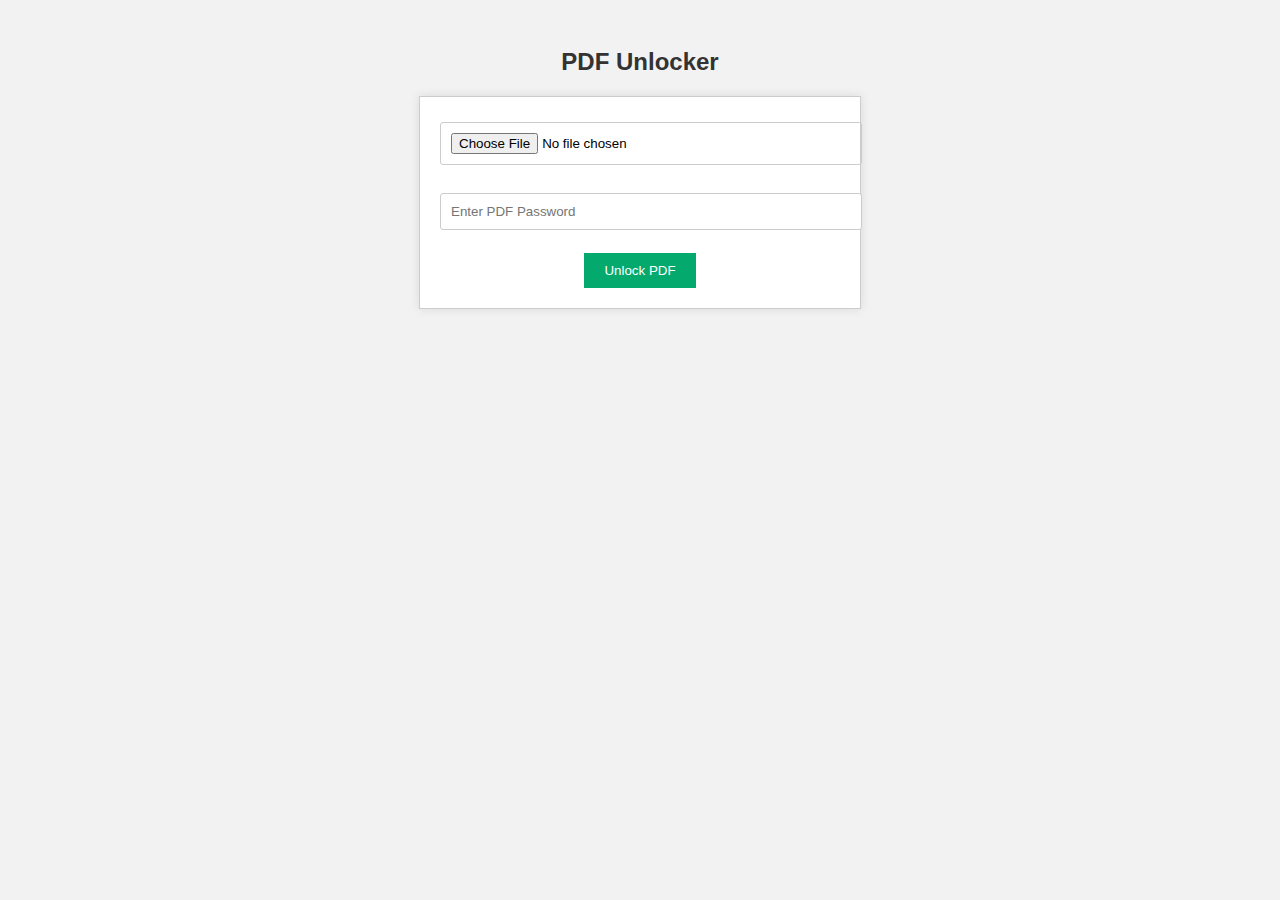
<file: PDF UNLOCKER/index.html>
<!DOCTYPE html>
<html>
<head>
    <title>PDF Unlocker</title>
    <link rel="stylesheet" type="text/css" href="styles.css">
</head>
<body>
    <h2>PDF Unlocker</h2>
    <form action="unlock.php" method="post" enctype="multipart/form-data">
        <input type="file" name="pdfFile" accept=".pdf" required><br><br>
        <input type="password" name="password" placeholder="Enter PDF Password" required><br><br>
        <input type="submit" value="Unlock PDF">
    </form>
    <div id="pdfContainer"></div>
    <script src="script.js"></script>
</body>
</html>
</file>
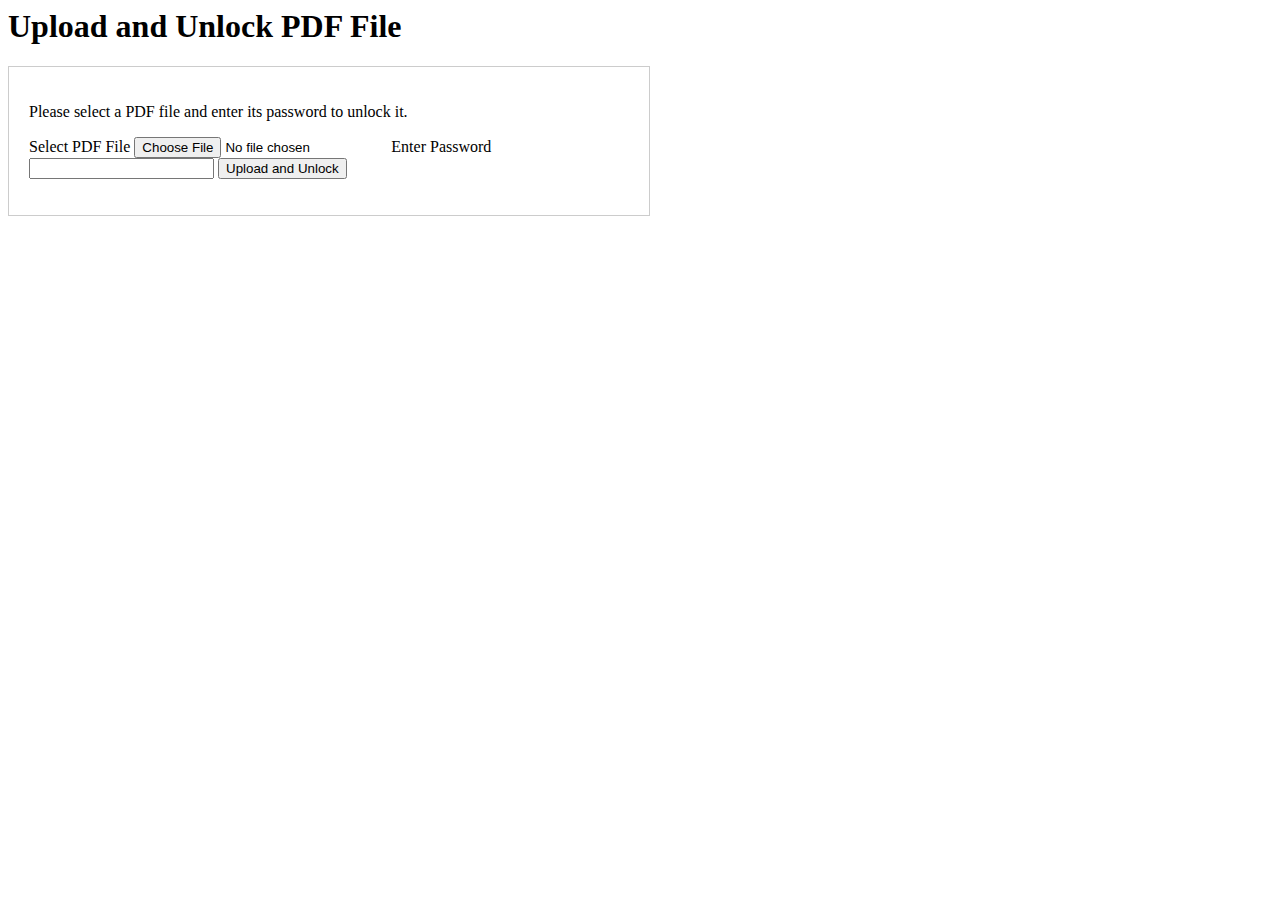
<file: PDF UNLOCKER/New/index.html>
<html>
<head>
<style>
/* Style the form */
form {
  border: 1px solid #ccc;
  padding: 20px;
  width: 600px;
}
// will update soon


/* Style the input fields */
input {
  width: 100%;
  padding: 10px;
  margin: 5px 0;
}

/* Style the submit button */
input[type=submit] {
  background-color: #04AA6D;
  color: white;
  border: none;
  cursor: pointer;
}

/* Style the message box */
#message {
  color: red;
  font-weight: bold;
}
</style>
<script>
// Function to upload and unlock the PDF file using AJAX
function uploadAndUnlock() {
  
  // Get the file input element
  var fileInput = document.getElementById("file");
  
  // Get the password input element
  var passwordInput = document.getElementById("password");
  
  // Get the message element
  var message = document.getElementById("message");
  
  // Clear the message text
  message.innerHTML = "";
  
  // Check if the file input has a file
  if (fileInput.files.length > 0) {
    
    // Get the first file from the file input
    var file = fileInput.files[0];
    
    // Check if the file is a PDF
    if (file.type == "application/pdf") {
      
      // Check if the password input is not empty
      if (passwordInput.value != "") {
        
        // Create a new FormData object to send the file and password data
        var formData = new FormData();
        
        // Append the file and password to the form data
        formData.append("file", file);
        formData.append("password", passwordInput.value);
        
        // Create a new XMLHttpRequest object to send the AJAX request
        var xhr = new XMLHttpRequest();
        
        // Set the callback function for when the request is completed
        xhr.onload = function() {
          
          // Check if the response status is OK
          if (xhr.status == 200) {
            
            // Parse the response as JSON
            var response = JSON.parse(xhr.responseText);
            
            // Check if the response has an error property
            if (response.error) {
              
              // Display the error message
              message.innerHTML = response.error;
              
            } else {
              
              // Display the success message and a link to download the unlocked PDF file
              message.innerHTML = "PDF unlocked successfully. Click <a href='" + response.url + "'>here</a> to download it.";
              
            }
            
          } else {
            
            // Display a generic error message
            message.innerHTML = "Something went wrong. Please try again later.";
            
          }
          
        };
        
        // Set the callback function for when the request progress changes
        xhr.onprogress = function(event) {
          
          // Check if the event has a lengthComputable property
          if (event.lengthComputable) {
            
            // Calculate the percentage of the upload progress
            var percent = Math.round((event.loaded / event.total) * 100);
            
            // Display the upload progress message
            message.innerHTML = "Uploading and unlocking PDF... " + percent + "%";
            
          }
          
        };
        
        // Open the request with POST method and PHP script URL
        xhr.open("POST", "unlock.php");
        
        // Send the request with form data
        xhr.send(formData);
        
      } else {
        
        // Display an error message for empty password
        message.innerHTML = "Please enter a password.";
        
      }
      
    } else {
      
      // Display an error message for invalid file type
      message.innerHTML = "File type must be PDF.";
      
    }
    
  } else {
    
    // Display an error message for no file selected
    message.innerHTML = "Please select a file.";
    
  }
  
}
</script>
</head>
<body>
<h1>Upload and Unlock PDF File</h1>
<form action="unlock.php" method="post" enctype="multipart/form-data">
<p>Please select a PDF file and enter its password to unlock it.</p>
<label for="file">Select PDF File</label>
<input type="file" id="file" name="file" accept="application/pdf">

<label for="password">Enter Password</label>
<input type="password" id="password" name="password">

<input type="button" value="Upload and Unlock" onclick="uploadAndUnlock()">
<p id="message"></p>
</form>
</body>
</html>
</file>
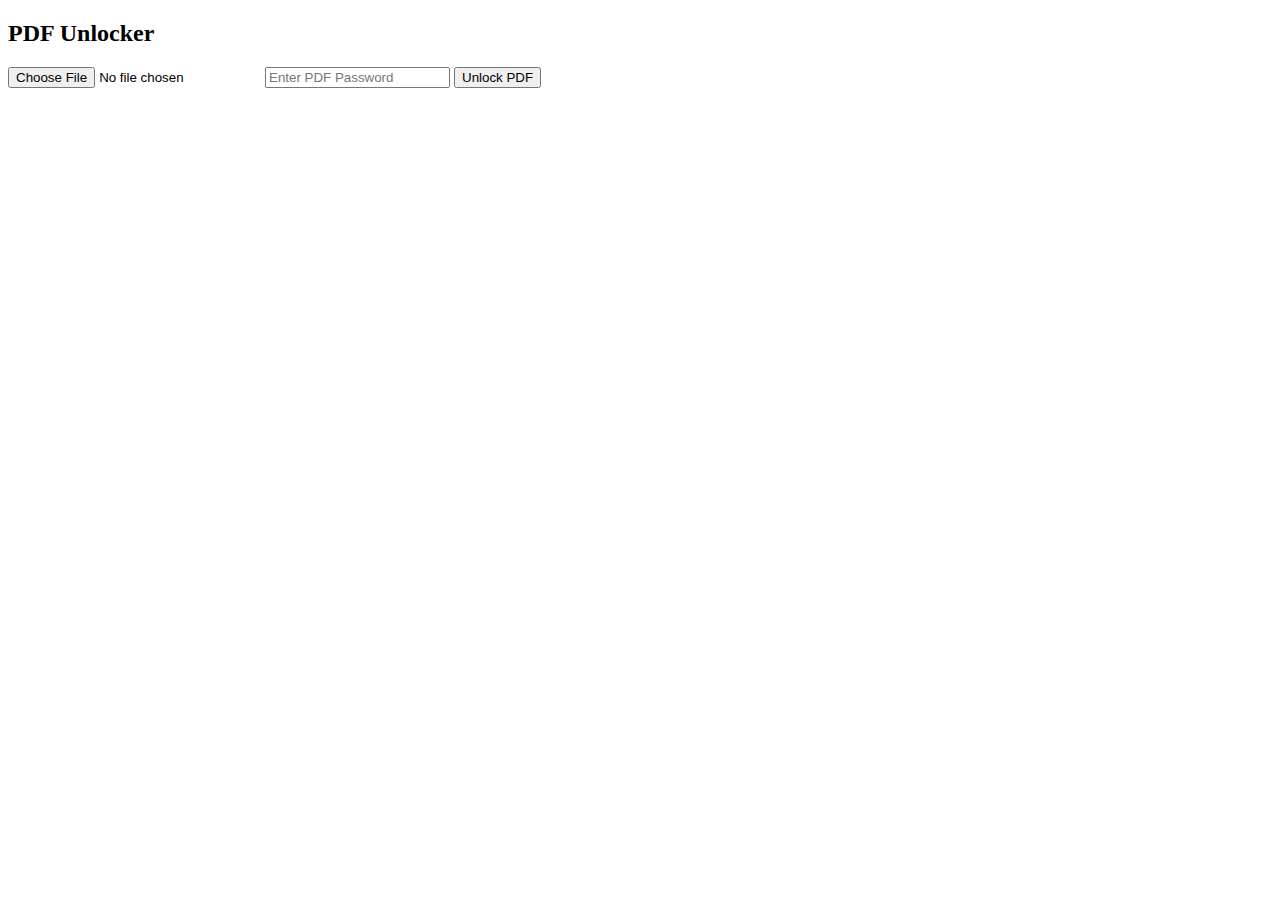
<file: PDF UNLOCKER/using java/index.html>
<!DOCTYPE html>
<html>
<head>
    <title>PDF Unlocker</title>
    <style>
        /* Add your CSS styling here if needed */
    </style>
</head>
<body>
    <h2>PDF Unlocker</h2>
    <form enctype="multipart/form-data">
        <input type="file" id="pdfFile" accept=".pdf" required>
        <input type="password" id="password" placeholder="Enter PDF Password" required>
        <button type="button" onclick="unlockPDF()">Unlock PDF</button>
    </form>

    <!-- Add a hidden iframe to download the unlocked PDF -->
    <iframe id="downloadFrame" style="display:none;"></iframe>

    <script>
        function unlockPDF() {
            const pdfFile = document.getElementById('pdfFile').files[0];
            const password = document.getElementById('password').value;

            if (!pdfFile || !password) {
                alert('Please select a PDF file and enter the password.');
                return;
            }

            // Create a FormData object to send the PDF and password to the server
            const formData = new FormData();
            formData.append('pdfFile', pdfFile);
            formData.append('password', password);

            // Send a POST request to the Java server
            fetch('unlockpdf', {
                method: 'POST',
                body: formData
            })
            .then(response => response.blob())
            .then(blob => {
                // Create a URL for the unlocked PDF
                const url = URL.createObjectURL(blob);

                // Trigger a download of the unlocked PDF using a hidden iframe
                const downloadFrame = document.getElementById('downloadFrame');
                downloadFrame.src = url;
            })
            .catch(error => {
                alert('Error: ' + error);
            });
        }
    </script>
</body>
</html>
</file>
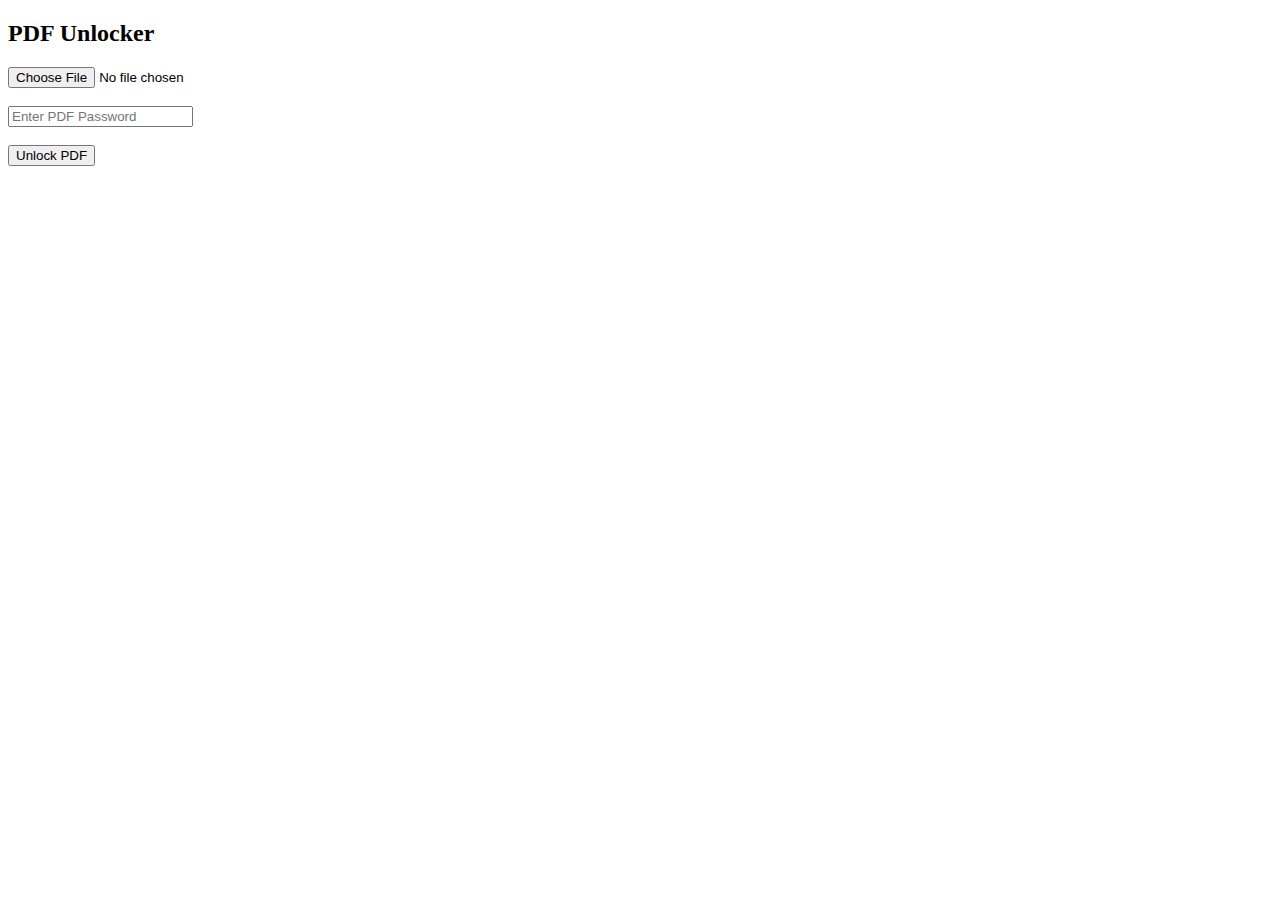
<file: PDF UNLOCKER/using python/index.html>
<!DOCTYPE html>
<html>
<head>
    <title>PDF Unlocker</title>
</head>
<body>
    <h2>PDF Unlocker</h2>
    <form method="POST" enctype="multipart/form-data" action="/unlock">
        <input type="file" name="pdfFile" accept=".pdf" required><br><br>
        <input type="password" name="password" placeholder="Enter PDF Password" required><br><br>
        <input type="submit" value="Unlock PDF">
    </form>
</body>
</html>
</file>
<file: PDF UNLOCKER/styles.css>
/* Style the form container */
body {
    font-family: Arial, sans-serif;
    background-color: #f2f2f2;
    text-align: center;
    padding: 20px;
}

h2 {
    color: #333;
}

form {
    background-color: #fff;
    border: 1px solid #ccc;
    padding: 20px;
    width: 400px;
    margin: 0 auto;
    box-shadow: 0px 0px 10px rgba(0, 0, 0, 0.1);
}

/* Style input fields */
input[type="file"],
input[type="password"] {
    width: 100%;
    padding: 10px;
    margin: 5px 0;
    border: 1px solid #ccc;
    border-radius: 3px;
}

/* Style the submit button */
input[type="submit"] {
    background-color: #04AA6D;
    color: white;
    border: none;
    padding: 10px 20px;
    cursor: pointer;
}

/* Style the PDF container */
#pdfContainer {
    margin-top: 20px;
    display: none;
    border: 1px solid #ccc;
    box-shadow: 0px 0px 10px rgba(0, 0, 0, 0.1);
}

/* Style the remove button */
#remove-btn {
    display: none;
    cursor: pointer;
    color: red;
    font-weight: bold;
    margin-top: 5px;
}

/* Style the embedded PDF */
embed {
    border: none;
}

/* Add styles for error messages if needed */
.error {
    color: red;
    margin-top: 10px;
    font-weight: bold;
}
</file>
